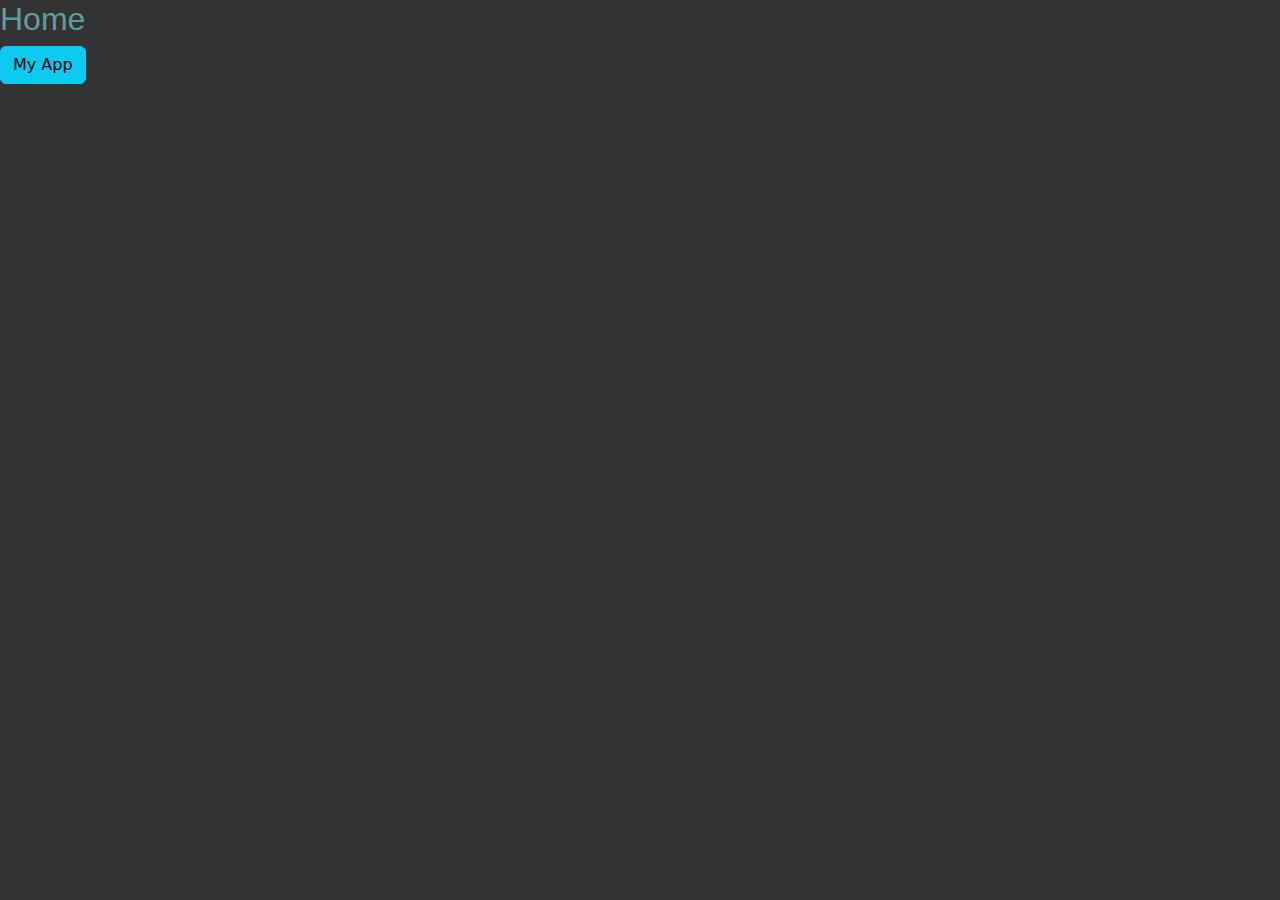
<file: index.html>
<!DOCTYPE html>
<html lang="en">
<head>
    <meta charset="UTF-8">
    <meta name="viewport" content="width=device-width, initial-scale=1.0">
    <title>Lavlav | Home</title>
    <link href="https://cdn.jsdelivr.net/npm/bootstrap@5.3.3/dist/css/bootstrap.min.css" rel="stylesheet" integrity="sha384-QWTKZyjpPEjISv5WaRU9OFeRpok6YctnYmDr5pNlyT2bRjXh0JMhjY6hW+ALEwIH" crossorigin="anonymous">
    <link rel="stylesheet" href="style.css">
</head>
<body>
    <!-- Title -->
    <h2 class="color-info">Home</h2>

    <!-- Main Buttons -->
    <a id="my-app" href="myapp.html" class="btn btn-info">    My App  </a>

</body>
</html>
</file>
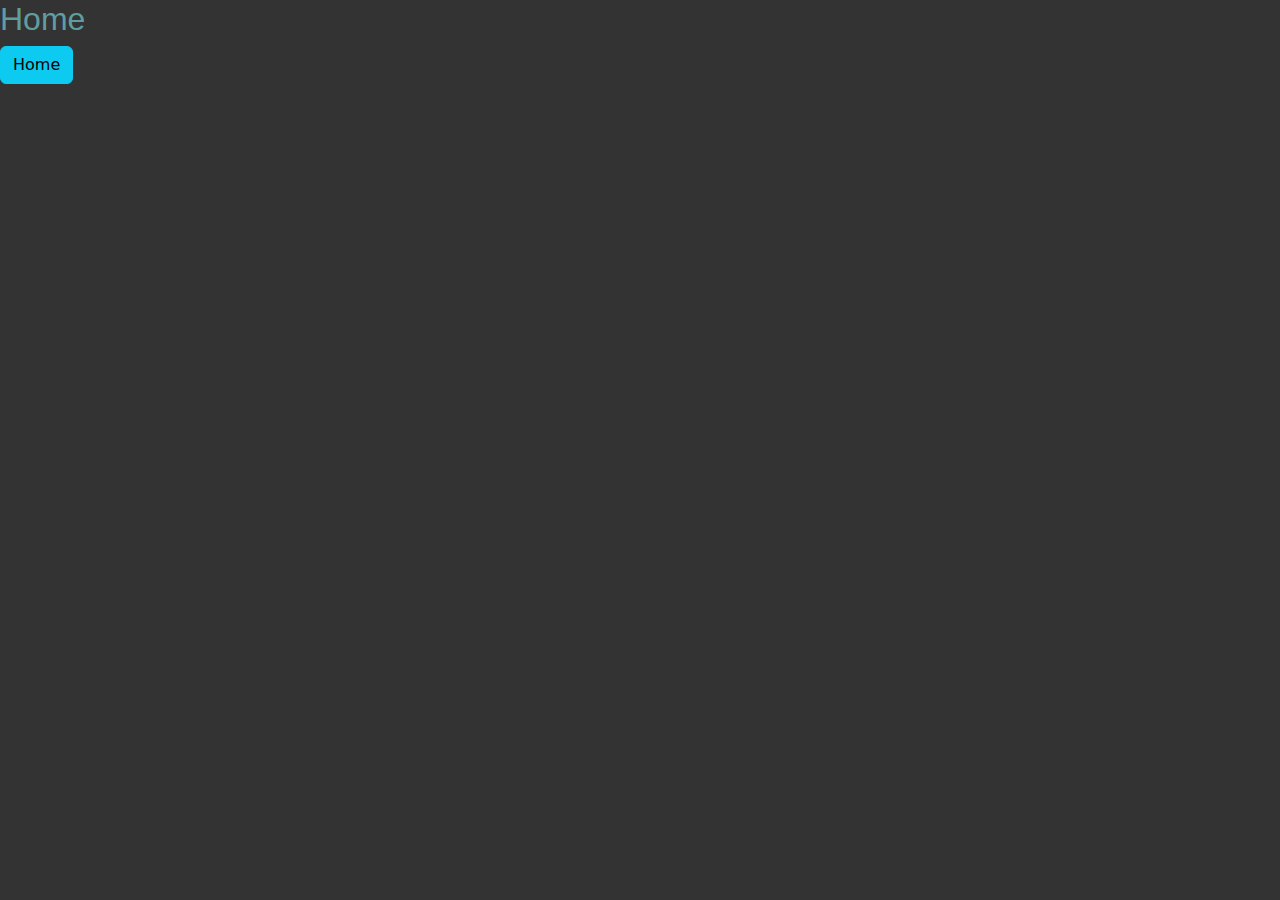
<file: myapp.html>
<!DOCTYPE html>
<html lang="en">
<head>
    <meta charset="UTF-8">
    <meta name="viewport" content="width=device-width, initial-scale=1.0">
    <title>Document</title>
    <link href="https://cdn.jsdelivr.net/npm/bootstrap@5.3.3/dist/css/bootstrap.min.css" rel="stylesheet" integrity="sha384-QWTKZyjpPEjISv5WaRU9OFeRpok6YctnYmDr5pNlyT2bRjXh0JMhjY6hW+ALEwIH" crossorigin="anonymous">
    <link rel="stylesheet" href="style.css">
</head>
<body>
    <h2 class="color-info">Home</h2>

    <!-- Main Buttons -->
    <a href="index.html" class="btn btn-info"> Home</a>
</body>
</html>
</file>
<file: style.css>
h2{
    font-family: sans-serif;
    color: cadetblue;
    position: relative;
    left: 500;
}

body{
    align-items: center;
    justify-content: center;
    background-color: hsl(0, 0%, 20%);
}

a{
    color: cadetblue;
    font-family: sans-serif;
    background-color: rgba(255, 0, 0, 0);
}
</file>
